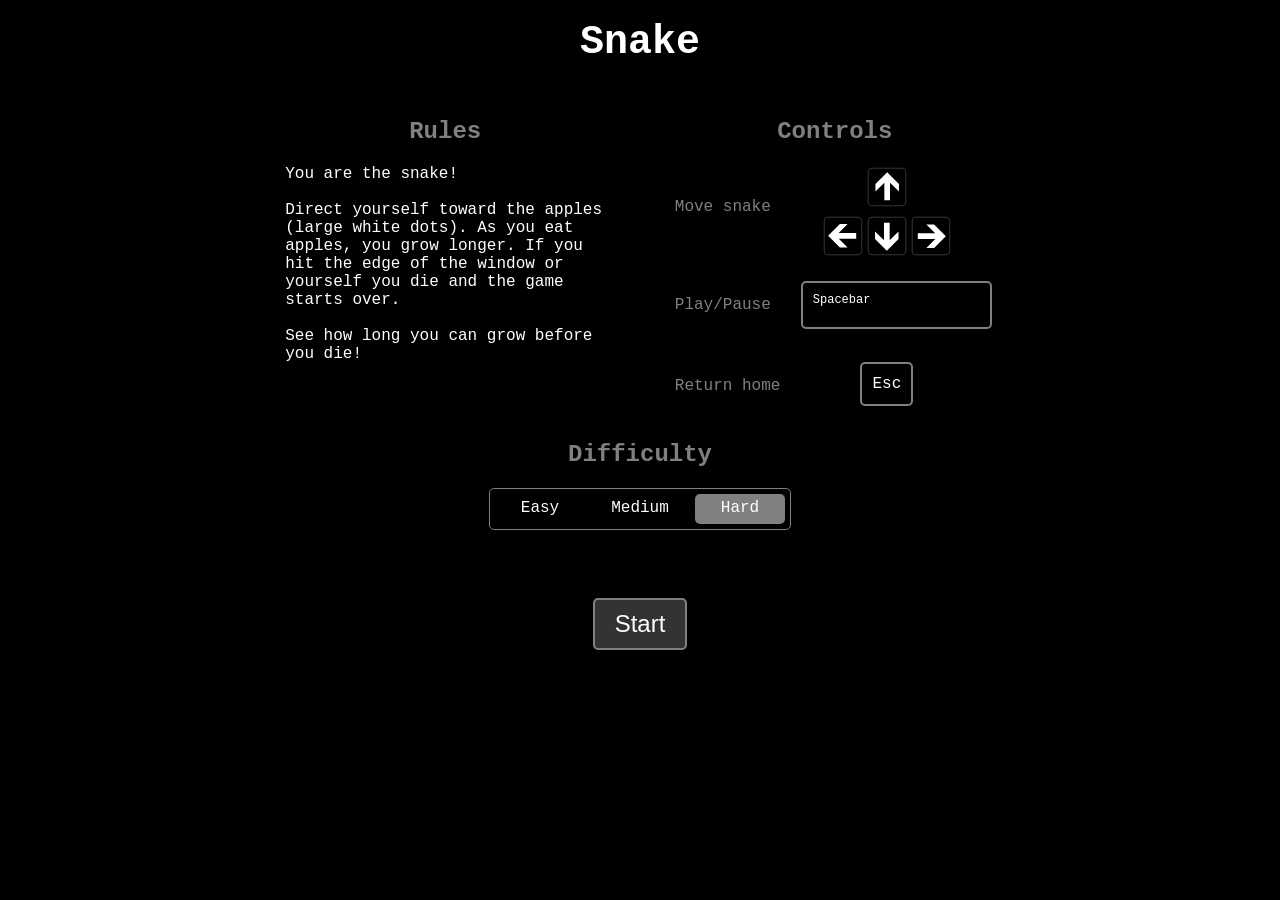
<file: index.html>
<!DOCTYPE html>
<html>
<head>
<link href="SnakeGame.css" rel="stylesheet">
</head>
<body>
<main>
</main>
<div class="templates">
<section class="homepageLayout">
  <h1>Snake</h1>
  <article class="rules">
  <h2>Rules</h2>
  <p>You are the snake!<br /><br />Direct yourself toward the apples (large white dots). As you eat apples, you grow longer. If you hit the edge of the window or yourself you die and the game starts over.<br /><br />See how long you can grow before you die!</p>
  </article>
  <article class="controls"><!--
    --><h2>Controls</h2><!--
    --><aside class="arrows"><!--
    -->Move snake<!--
    --></aside><!--
    --><section class="arrows"><!--
    --><img class="up arrow" src="assets/up_arrow.svg" alt="Up arrow" /><br /><!--
    --><img class="left arrow" src="assets/up_arrow.svg" alt="Left arrow" /><!--
    --><img class="down arrow" src="assets/up_arrow.svg" alt="Down arrow" /><!--
    --><img class="right arrow" src="assets/up_arrow.svg" alt="Right arrow" /><!--
    --></section><br /><br /><!--
    --><aside class="spacebar"><!--
    -->Play/Pause<!--
    --></aside><!--
    --><span class="spacebar">Spacebar</span><br /><br /><!--
    --><aside class="escape"><!--
    -->Return home<!--
    --></aside><!--
    --><span class="escape">Esc</span><!--
  --></article><br />
  <article class="difficulty"><!--
    --><h2>Difficulty</h2><!--
    --><fieldset class="setting"><!--
    --><label for="easy" class="easy level">Easy</label><input name="difficultySetting" type="radio" id="easy" value="40" /><!--
    --><label for="medium" class="medium level">Medium</label><input name="difficultySetting" type="radio" id="medium" value="20" /><!--
    --><label for="hard" class="hard level">Hard</label><input name="difficultySetting" type="radio" id="hard" checked="true" value="10" /><!--
      --><span class="selector"></span><!--
    --></fieldset><!--
  --></article><br />
  <button class="start">Start</button>
</section>
<canvas id="snake"></canvas>
</div>
<script type='text/javascript'>
(function() {
   var script = document.createElement('script');
   script.setAttribute('src', 'SnakeGame.js');
   script.setAttribute('type', 'text/javascript');
   script.setAttribute('async', 'true');
   document.getElementsByTagName('head')[0].appendChild(script);

   script = document.createElement('script');
   script.setAttribute('src', 'SnakeGameHomepage.js');
   script.setAttribute('type', 'text/javascript');
   script.setAttribute('async', 'true');
   document.getElementsByTagName('head')[0].appendChild(script);
}());
</script>
</body>
</html>
</file>
<file: SnakeGame.css>
* {
  box-sizing:border-box;
}
html, body, main {
  margin:0;
  padding:0;
}
body {
  background:black;
  padding-bottom:20px;
}
.templates {
  display:none;
}
.homepage {
  font-family: "Monaco", "Courier", "Courier New";
  color:white;
  text-align:center;
  margin:0;
}
.homepage h1 {
  font-size:40px;
  margin-top:0;
  padding-top:20px;
}
.homepage h2 {
  font-size:24px;
  color:grey;
  text-align:center;
}
.homepage .rules, .homepage .controls {
  margin-left:30px;
  margin-right:30px;
  text-align:left;
  width:320px;
  display:inline-block;
  vertical-align:top;
}
.homepage .controls aside.arrows {
  display:inline-block;
  vertical-align:top;
  margin-right:50px;
  padding-top:33px;
  color:grey;
}
.homepage .controls section.arrows {
  display:inline-block;
  position:relative;
  vertical-align:bottom;
  text-align:center;
}
.homepage .controls .arrow {
  width:40px;
  height:40px;
  margin:2px;
}
.homepage .controls aside.spacebar {
  display:inline-block;
  vertical-align:top;
  margin-right:30px;
  padding-top:15px;
  color:grey;
}
.homepage .controls span.spacebar {
  vertical-align:bottom;
  border:2px solid grey;
  border-radius:5px;
  position:relative;
  display:inline-block;
  padding:10px 120px 20px 10px;
  margin-bottom:15px;
  font-size:12px;
}
.homepage .controls aside.escape {
  color:grey;
  display:inline-block;
  margin-right:80px;
  vertical-align:top;
  padding-top:15px;
}
.homepage .controls span.escape {
  vertical-align:bottom;
  border:2px solid grey;
  border-radius:5px;
  position:relative;
  display:inline-block;
  padding:11px 10px;
  font-size:16px;
  margin-bottom:15px;
}
.homepage .difficulty .setting {
  display:inline-block;
  width:302px;
  height:42px;
  border:1px solid grey;
  border-radius:5px;
  padding:0;
  margin:0;
  position:relative;
}
.homepage .difficulty .setting input {
  display:none;
}
.homepage .difficulty .setting .level {
  display:inline-block;
  width:100px;
  height:20px;
  margin:0;
  padding:10px 0;
  border:0;
}
.homepage .difficulty .setting .level:hover {
  cursor:pointer;
}
.homepage .difficulty .setting .selector {
  display:inline-block;
  position:absolute;
  width:90px;
  height:30px;
  border-radius:5px;
  background:grey;
  transition:left 1s;
  left:5px;
  top:5px;
  content:"";
  z-index:-1;
}
.homepage .difficulty .setting #easy:checked ~ .selector {
  left:5px;
}
.homepage .difficulty .setting #medium:checked ~ .selector {
  left:105px;
}
.homepage .difficulty .setting #hard:checked ~ .selector {
  left:205px;
}
.homepage .start {
  background:black;
  color:white;
  padding:10px 20px;
  font-size:24px;
  border:2px solid grey;
  border-radius:5px;
  margin-top:50px;
  background:#333333;
}
.homepage .start:hover {
  background:#555555;
  cursor:pointer;
}
.homepage .start:active {
  background:#999999;
}
.arrow.right {
  transform:rotate(90deg);
}
.arrow.down {
  transform:rotate(180deg);
}
.arrow.left {
  transform:rotate(-90deg);
}
#snake {
  position:absolute;
  left:0;
  top:0;
  background:black;
}
</file>
